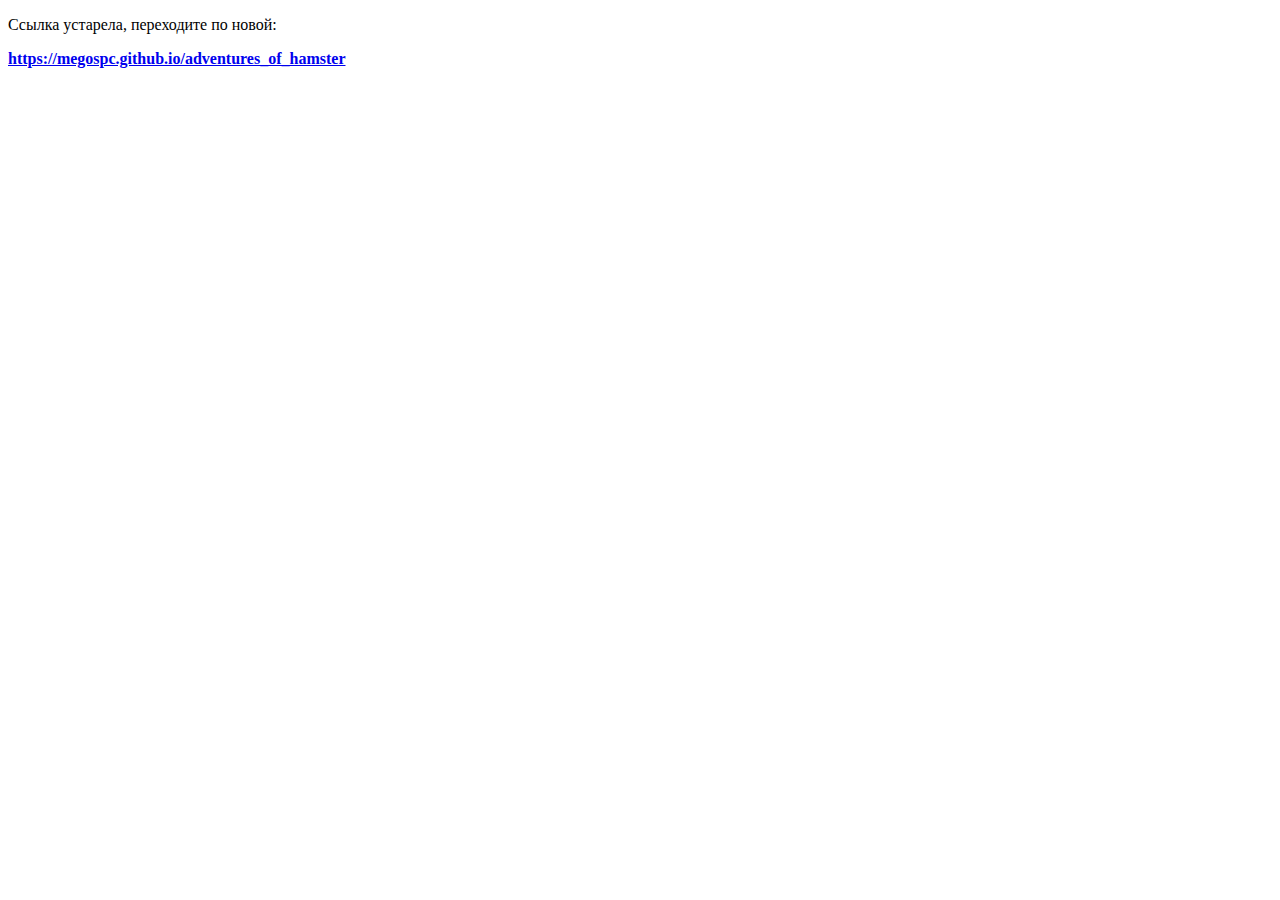
<file: main.html>
<!DOCTYPE html>
<html lang="ru">
<head id="head">
  <meta charset="UTF-8">
  <meta name="viewport" content="width=device-width">
  <title>
    Приключения Хомяка
  </title>
  <link rel="icon" href="images/icon.png">
</head>
<body>
  <p>Ссылка устарела, переходите по новой:</p>
  <a href="https://megospc.github.io/adventures_of_hamster"><b>https://megospc.github.io/adventures_of_hamster</b></a>
</body>
</html>
</file>
